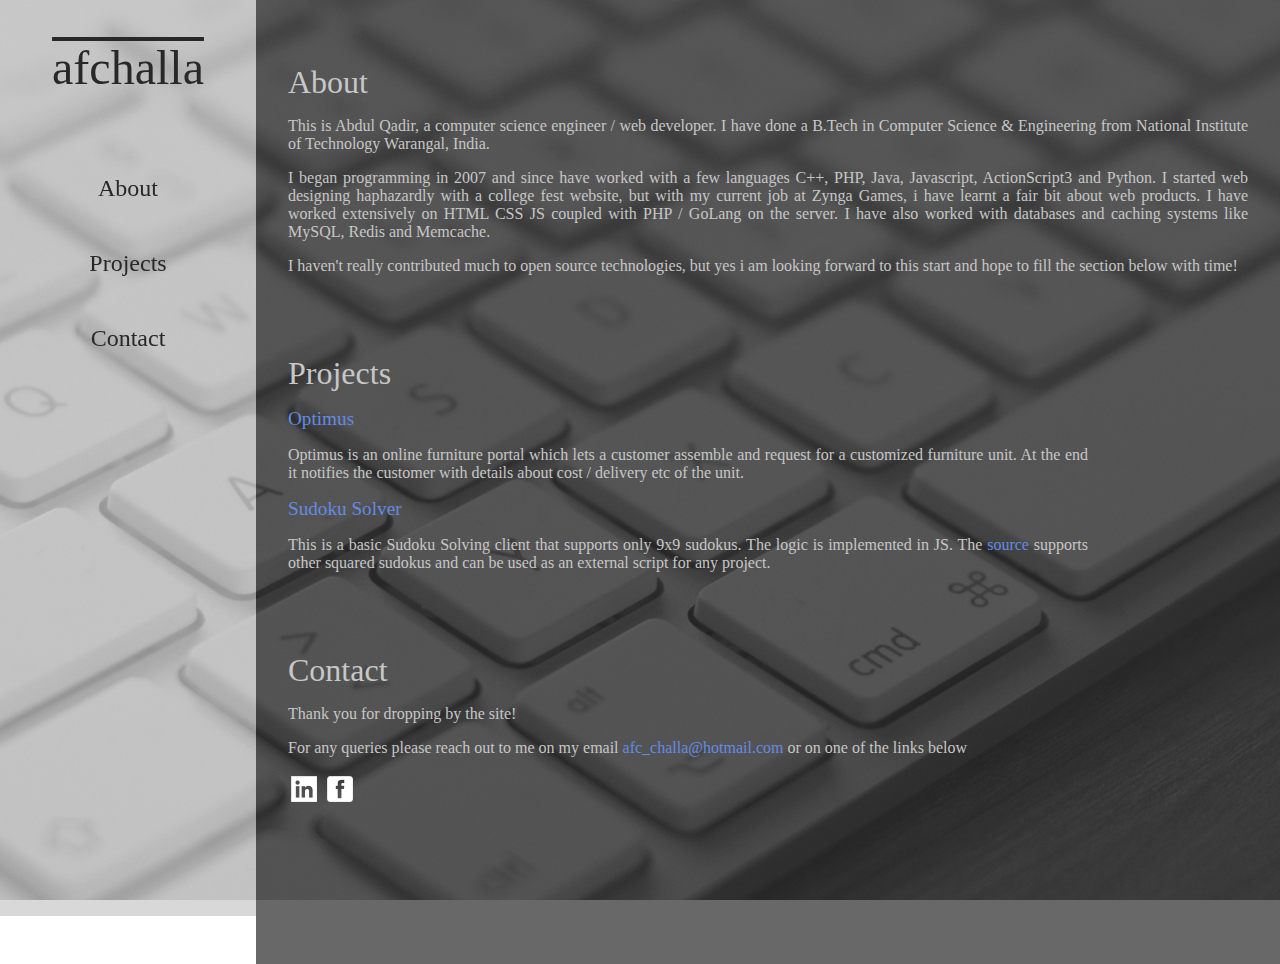
<file: index.html>
<!DOCTYPE html>
<html>

	<head>
		<meta charset="UTF-8">
		<link rel="stylesheet" type="text/css" href="css/main.css"/>
		<script src="https://cdnjs.cloudflare.com/ajax/libs/jquery/2.1.4/jquery.min.js"></script>
		<script src="js/main.js"></script>
		<title>Abdul Qadir - afchalla.github.io</title>
		<meta name="keywords" content="afchalla, afc.challa, Abdul Qadir, Challawala, github pages">
		<meta name="description" content="A Github page about Abdul Qadir">
	</head>

	<body>
		<aside>
			<div class="title-text">afchalla</div>
			<nav>
				<ul>
					<li><a link="about">About</a></li>
					<li><a link="projects">Projects</a></li>
					<li><a link="contact">Contact</a></li>
				</ul>
			</nav>
		</aside>
		<section>
			<article id="about">
				<div class="head">About</div>
				<p>This is Abdul Qadir, a computer science engineer / web developer. I have done a B.Tech in Computer Science &amp; Engineering from National Institute of Technology Warangal, India.</p>
				<p>I began programming in 2007 and since have worked with a few languages C++, PHP, Java, Javascript, ActionScript3 and Python. I started web designing haphazardly with a college fest website, but with my current job at Zynga Games, i have learnt a fair bit about web products. I have worked extensively on HTML CSS JS coupled with PHP / GoLang on the server. I have also worked with databases and caching systems like MySQL, Redis and Memcache.</p>
				<p>I haven't really contributed much to open source technologies, but yes i am looking forward to this start and hope to fill the section below with time!</p>
			</article>
			<article id="projects">
				<div class="head">Projects</div>
				<div class="project">
					<div class="project-header"><a target="_blank" href="http://www.woodshell.in/optimus">Optimus</a></div>
					<p>Optimus is an online furniture portal which lets a customer assemble and request for a customized furniture unit. At the end it notifies the customer with details about cost / delivery etc of the unit.</p>
				</div>
				<div class="project">
					<div class="project-header"><a target="_blank" href="http://afchalla.github.io/sudoku-solver">Sudoku Solver</a></div>
					<p>This is a basic Sudoku Solving client that supports only 9x9 sudokus. The logic is implemented in JS. The <a href="https://github.com/afchalla/afchalla.github.io/blob/master/sudoku-solver/js/sudoku.js" target="_blank">source</a> supports other squared sudokus and can be used as an external script for any project.</p>
				</div>
			</article>
			<article id="contact">
				<div class="head">Contact</div>
				<p>Thank you for dropping by the site!</p>
				<p>For any queries please reach out to me on my email <a href="mailto:afc_challa@hotmail.com">afc_challa@hotmail.com</a> or on one of the links below</p>
				<a href="https://in.linkedin.com/in/afchalla" target="_blank"><img src="images/linkedin.png"/></a>
				<a href="https://www.facebook.com/afc.challa" target="_blank"><img src="images/facebook.png"/></a>
			</article>
		</section>
	</body>

</html>
</file>
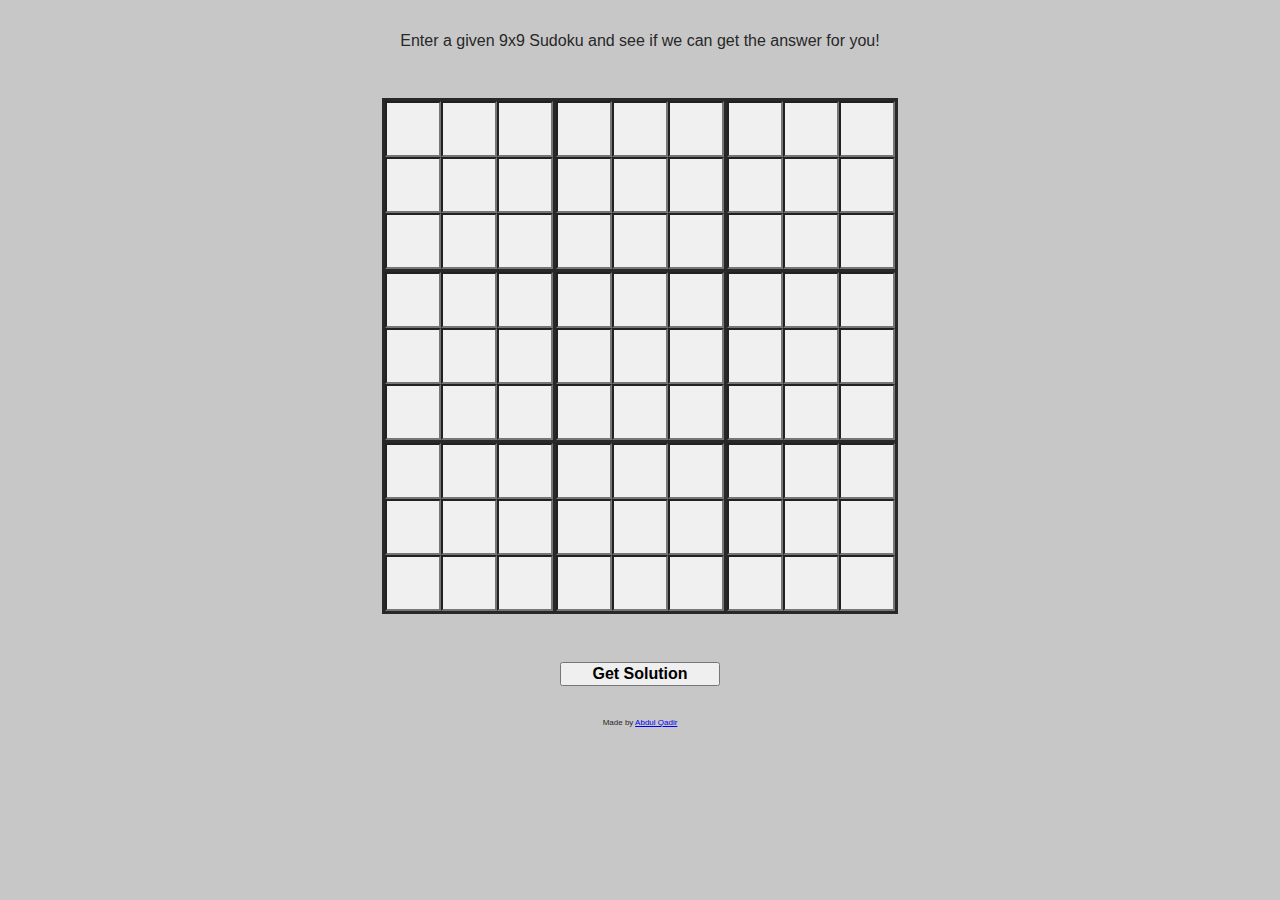
<file: sudoku-solver/index.html>
<html>
	<head>
		<meta charset="UTF-8">
		<link rel="stylesheet" type="text/css" href="css/index.css"/>
		<script src="https://cdnjs.cloudflare.com/ajax/libs/jquery/2.1.4/jquery.min.js"></script>
		<script src="js/index.js"></script>
		<script src="js/sudoku.js"></script>
		<title>Sudoku Solver</title>
		<meta name="keywords" content="sudoku, solve, solver, afchalla, 9x9">
		<meta name="description" content="Solve and verify your Sudokus">
	</head>

	<body>
		<div>Enter a given 9x9 Sudoku and see if we can get the answer for you!</div>
		<div>
			<table id="sudoku-table" cellspacing="0" cellpadding="0">
			   <tbody>
			      <tr>
			         <td class="">
			            <input id="input00" onchange="validateInput('input00')" type="number" min="1" max="9">
			         </td>
			         <td class="">
			            <input id="input01" onchange="validateInput('input01')" type="number" min="1" max="9">
			         </td>
			         <td class="bd-right">
			            <input id="input02" onchange="validateInput('input02')" type="number" min="1" max="9">
			         </td>
			         <td class="">
			            <input id="input03" onchange="validateInput('input03')" type="number" min="1" max="9">
			         </td>
			         <td class="">
			            <input id="input04" onchange="validateInput('input04')" type="number" min="1" max="9">
			         </td>
			         <td class="bd-right">
			            <input id="input05" onchange="validateInput('input05')" type="number" min="1" max="9">
			         </td>
			         <td class="">
			            <input id="input06" onchange="validateInput('input06')" type="number" min="1" max="9">
			         </td>
			         <td class="">
			            <input id="input07" onchange="validateInput('input07')" type="number" min="1" max="9">
			         </td>
			         <td class="">
			            <input id="input08" onchange="validateInput('input08')" type="number" min="1" max="9">
			         </td>
			      </tr>
			      <tr>
			         <td class="">
			            <input id="input10" onchange="validateInput('input10')" type="number" min="1" max="9">
			         </td>
			         <td class="">
			            <input id="input11" onchange="validateInput('input11')" type="number" min="1" max="9">
			         </td>
			         <td class="bd-right">
			            <input id="input12" onchange="validateInput('input12')" type="number" min="1" max="9">
			         </td>
			         <td class="">
			            <input id="input13" onchange="validateInput('input13')" type="number" min="1" max="9">
			         </td>
			         <td class="">
			            <input id="input14" onchange="validateInput('input14')" type="number" min="1" max="9">
			         </td>
			         <td class="bd-right">
			            <input id="input15" onchange="validateInput('input15')" type="number" min="1" max="9">
			         </td>
			         <td class="">
			            <input id="input16" onchange="validateInput('input16')" type="number" min="1" max="9">
			         </td>
			         <td class="">
			            <input id="input17" onchange="validateInput('input17')" type="number" min="1" max="9">
			         </td>
			         <td class="">
			            <input id="input18" onchange="validateInput('input18')" type="number" min="1" max="9">
			         </td>
			      </tr>
			      <tr>
			         <td class="bd-bottom">
			            <input id="input20" onchange="validateInput('input20')" type="number" min="1" max="9">
			         </td>
			         <td class="bd-bottom">
			            <input id="input21" onchange="validateInput('input21')" type="number" min="1" max="9">
			         </td>
			         <td class="bd-right-bottom">
			            <input id="input22" onchange="validateInput('input22')" type="number" min="1" max="9">
			         </td>
			         <td class="bd-bottom">
			            <input id="input23" onchange="validateInput('input23')" type="number" min="1" max="9">
			         </td>
			         <td class="bd-bottom">
			            <input id="input24" onchange="validateInput('input24')" type="number" min="1" max="9">
			         </td>
			         <td class="bd-right-bottom">
			            <input id="input25" onchange="validateInput('input25')" type="number" min="1" max="9">
			         </td>
			         <td class="bd-bottom">
			            <input id="input26" onchange="validateInput('input26')" type="number" min="1" max="9">
			         </td>
			         <td class="bd-bottom">
			            <input id="input27" onchange="validateInput('input27')" type="number" min="1" max="9">
			         </td>
			         <td class="bd-bottom">
			            <input id="input28" onchange="validateInput('input28')" type="number" min="1" max="9">
			         </td>
			      </tr>
			      <tr>
			         <td class="">
			            <input id="input30" onchange="validateInput('input30')" type="number" min="1" max="9">
			         </td>
			         <td class="">
			            <input id="input31" onchange="validateInput('input31')" type="number" min="1" max="9">
			         </td>
			         <td class="bd-right">
			            <input id="input32" onchange="validateInput('input32')" type="number" min="1" max="9">
			         </td>
			         <td class="">
			            <input id="input33" onchange="validateInput('input33')" type="number" min="1" max="9">
			         </td>
			         <td class="">
			            <input id="input34" onchange="validateInput('input34')" type="number" min="1" max="9">
			         </td>
			         <td class="bd-right">
			            <input id="input35" onchange="validateInput('input35')" type="number" min="1" max="9">
			         </td>
			         <td class="">
			            <input id="input36" onchange="validateInput('input36')" type="number" min="1" max="9">
			         </td>
			         <td class="">
			            <input id="input37" onchange="validateInput('input37')" type="number" min="1" max="9">
			         </td>
			         <td class="">
			            <input id="input38" onchange="validateInput('input38')" type="number" min="1" max="9">
			         </td>
			      </tr>
			      <tr>
			         <td class="">
			            <input id="input40" onchange="validateInput('input40')" type="number" min="1" max="9">
			         </td>
			         <td class="">
			            <input id="input41" onchange="validateInput('input41')" type="number" min="1" max="9">
			         </td>
			         <td class="bd-right">
			            <input id="input42" onchange="validateInput('input42')" type="number" min="1" max="9">
			         </td>
			         <td class="">
			            <input id="input43" onchange="validateInput('input43')" type="number" min="1" max="9">
			         </td>
			         <td class="">
			            <input id="input44" onchange="validateInput('input44')" type="number" min="1" max="9">
			         </td>
			         <td class="bd-right">
			            <input id="input45" onchange="validateInput('input45')" type="number" min="1" max="9">
			         </td>
			         <td class="">
			            <input id="input46" onchange="validateInput('input46')" type="number" min="1" max="9">
			         </td>
			         <td class="">
			            <input id="input47" onchange="validateInput('input47')" type="number" min="1" max="9">
			         </td>
			         <td class="">
			            <input id="input48" onchange="validateInput('input48')" type="number" min="1" max="9">
			         </td>
			      </tr>
			      <tr>
			         <td class="bd-bottom">
			            <input id="input50" onchange="validateInput('input50')" type="number" min="1" max="9">
			         </td>
			         <td class="bd-bottom">
			            <input id="input51" onchange="validateInput('input51')" type="number" min="1" max="9">
			         </td>
			         <td class="bd-right-bottom">
			            <input id="input52" onchange="validateInput('input52')" type="number" min="1" max="9">
			         </td>
			         <td class="bd-bottom">
			            <input id="input53" onchange="validateInput('input53')" type="number" min="1" max="9">
			         </td>
			         <td class="bd-bottom">
			            <input id="input54" onchange="validateInput('input54')" type="number" min="1" max="9">
			         </td>
			         <td class="bd-right-bottom">
			            <input id="input55" onchange="validateInput('input55')" type="number" min="1" max="9">
			         </td>
			         <td class="bd-bottom">
			            <input id="input56" onchange="validateInput('input56')" type="number" min="1" max="9">
			         </td>
			         <td class="bd-bottom">
			            <input id="input57" onchange="validateInput('input57')" type="number" min="1" max="9">
			         </td>
			         <td class="bd-bottom">
			            <input id="input58" onchange="validateInput('input58')" type="number" min="1" max="9">
			         </td>
			      </tr>
			      <tr>
			         <td class="">
			            <input id="input60" onchange="validateInput('input60')" type="number" min="1" max="9">
			         </td>
			         <td class="">
			            <input id="input61" onchange="validateInput('input61')" type="number" min="1" max="9">
			         </td>
			         <td class="bd-right">
			            <input id="input62" onchange="validateInput('input62')" type="number" min="1" max="9">
			         </td>
			         <td class="">
			            <input id="input63" onchange="validateInput('input63')" type="number" min="1" max="9">
			         </td>
			         <td class="">
			            <input id="input64" onchange="validateInput('input64')" type="number" min="1" max="9">
			         </td>
			         <td class="bd-right">
			            <input id="input65" onchange="validateInput('input65')" type="number" min="1" max="9">
			         </td>
			         <td class="">
			            <input id="input66" onchange="validateInput('input66')" type="number" min="1" max="9">
			         </td>
			         <td class="">
			            <input id="input67" onchange="validateInput('input67')" type="number" min="1" max="9">
			         </td>
			         <td class="">
			            <input id="input68" onchange="validateInput('input68')" type="number" min="1" max="9">
			         </td>
			      </tr>
			      <tr>
			         <td class="">
			            <input id="input70" onchange="validateInput('input70')" type="number" min="1" max="9">
			         </td>
			         <td class="">
			            <input id="input71" onchange="validateInput('input71')" type="number" min="1" max="9">
			         </td>
			         <td class="bd-right">
			            <input id="input72" onchange="validateInput('input72')" type="number" min="1" max="9">
			         </td>
			         <td class="">
			            <input id="input73" onchange="validateInput('input73')" type="number" min="1" max="9">
			         </td>
			         <td class="">
			            <input id="input74" onchange="validateInput('input74')" type="number" min="1" max="9">
			         </td>
			         <td class="bd-right">
			            <input id="input75" onchange="validateInput('input75')" type="number" min="1" max="9">
			         </td>
			         <td class="">
			            <input id="input76" onchange="validateInput('input76')" type="number" min="1" max="9">
			         </td>
			         <td class="">
			            <input id="input77" onchange="validateInput('input77')" type="number" min="1" max="9">
			         </td>
			         <td class="">
			            <input id="input78" onchange="validateInput('input78')" type="number" min="1" max="9">
			         </td>
			      </tr>
			      <tr>
			         <td class="">
			            <input id="input80" onchange="validateInput('input80')" type="number" min="1" max="9">
			         </td>
			         <td class="">
			            <input id="input81" onchange="validateInput('input81')" type="number" min="1" max="9">
			         </td>
			         <td class="bd-right">
			            <input id="input82" onchange="validateInput('input82')" type="number" min="1" max="9">
			         </td>
			         <td class="">
			            <input id="input83" onchange="validateInput('input83')" type="number" min="1" max="9">
			         </td>
			         <td class="">
			            <input id="input84" onchange="validateInput('input84')" type="number" min="1" max="9">
			         </td>
			         <td class="bd-right">
			            <input id="input85" onchange="validateInput('input85')" type="number" min="1" max="9">
			         </td>
			         <td class="">
			            <input id="input86" onchange="validateInput('input86')" type="number" min="1" max="9">
			         </td>
			         <td class="">
			            <input id="input87" onchange="validateInput('input87')" type="number" min="1" max="9">
			         </td>
			         <td class="">
			            <input id="input88" onchange="validateInput('input88')" type="number" min="1" max="9">
			         </td>
			      </tr>
			   </tbody>
			</table>
			<button id="btn-soln" class="btn" onclick="getSolution()">Get Solution</button>
			<button id="btn-clear" class="btn" onclick="onClear()">Enter another</button>
			<div id="response-text"></div>
		</div>
		<footer>Made by <a target="_blank" href="https://afchalla.github.io">Abdul Qadir</a></footer>
	</body>
</html>
</file>
<file: css/main.css>
body {
	background: url("../images/bg.jpg") center center no-repeat;
	background-size: cover;
	-webkit-background-size: cover;
	-moz-background-size: cover;
	-o-background-size: cover;
	background-attachment: fixed;
	font-family:"Verdana";
	margin: 0;
}

a {
	color: rgb(100, 139, 227);
	text-decoration: none;
}

p {
	text-align: justify;
}

aside {
	height: 100%;
	text-align: center;
	width: 16em;
	position: fixed;
	top: 0px;
	background-color:rgba(199,199,199, 0.7);
	color: rgb(40,40,40);
	padding-top: 1em;
}	

aside > .title-text {
	font-size: 3em;
	padding: 0.5em;
	vertical-align: middle;
	text-decoration: overline;
	transition: background-color 0.7s ease;
	-webkit-transition: background-color 0.7s ease;
	-moz-transition: background-color 0.7s ease;
	-o-transition: background-color 0.7s ease;
}

aside > .title-text:hover {
	background-color: rgba(40,40,40, 0.7);
	color: rgb(199,199,199);
	text-decoration: line-through;
}

aside > nav {
	padding-top: 2em;
}

aside > nav > ul {
	list-style-type: none;
	margin: 0;
	padding:0;
}

aside > nav > ul li{
	padding:1em 0;
	font-size: 1.5em;
	cursor: pointer;
	transition: background-color 0.7s ease;
	-webkit-transition: background-color 0.7s ease;
	-moz-transition: background-color 0.7s ease;
	-o-transition: background-color 0.7s ease;
}

aside > nav > ul li:hover {
	background-color: rgba(40,40,40, 0.7);
	color: rgb(199,199,199);
}

aside > nav > ul li a {
	color: inherit;
}

section {
	margin:0 0 0 16em;
	padding:2em;
	background-color: rgba(40,40,40, 0.7);
	color: rgb(199,199,199);
	min-height: 100vh;
}

section > article {
	transition: all 0.7s ease;
	padding:2em 0;
}

section > article > .head {
	font-size: 2em;
}

#projects .project {
	margin-top: 1em;
	max-width: 50em;
}

#projects .project .project-header {
	font-size: 1.2em;
}

#contact a img {
	width: 2em;
}
</file>
<file: sudoku-solver/css/index.css>
body {
	text-align: center;
	font-family:"Helvetica";
	margin: 2em;
	background-color: rgb(199,199,199);
    color: rgb(40,40,40);
}

#sudoku-table {
	border: solid;
	margin: 3em auto;
}

#sudoku-table .bd-right{
	border-style:none solid none none;
}

#sudoku-table .bd-right-bottom{
	border-style:none solid solid none;
}

#sudoku-table .bd-bottom{
	border-style:none none solid none;
}

#sudoku-table td input {
	font-size:1em;
	width: 3.5em;
	height: 3.5em;
	text-align: center;
	background-color: rgb(240,240,240);
}

.btn {
	width:10em;
	margin: 0 auto;
	cursor: pointer;
	font-weight:bold;
	font-size: 1em;
}

#btn-clear {
	display: none;
}

#response-text {
	margin: 2em auto;
}

footer {
	font-size: 0.5em;
}
</file>
